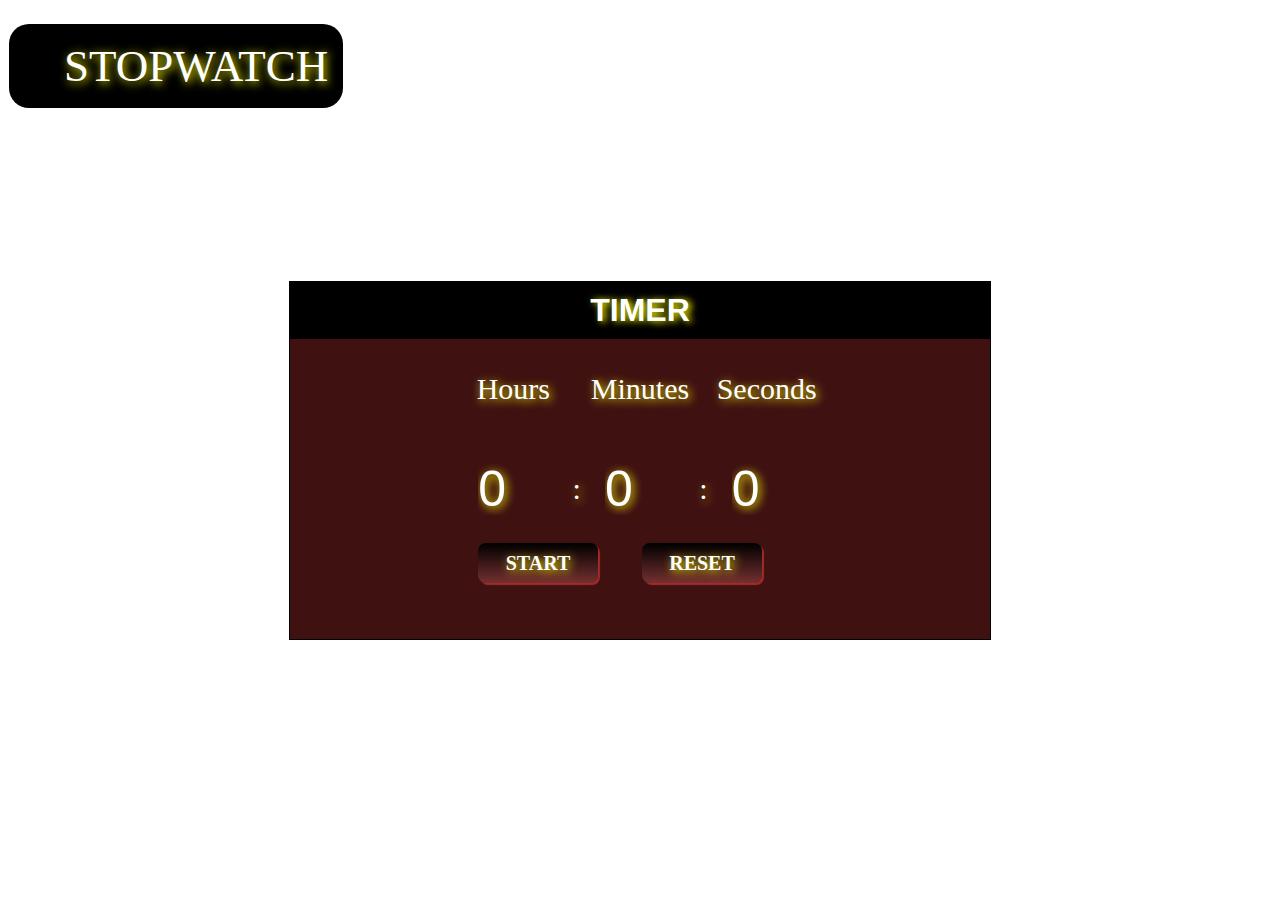
<file: codeclause2/Timer/index.html>
<!DOCTYPE html>
<html lang="en">

<head>
    <meta charset="UTF-8">
    <meta name="viewport" content="width=device-width, initial-scale=1.0">
    <meta http-equiv="X-UA-Compatible" content="ie=edge">
    <link rel="stylesheet" href="style.css">
    <title>Countdown Timer</title>
</head>

<body>
    <nav class="navbar">
        <ul>

            <li><a href="/Stopwatch/index.html">STOPWATCH</a></li>
        </ul>
    </nav>
    <div class="heading ">
        <h1 style="text-align: center; font-weight: bold; color: white; text-shadow: 3px 1px 7px yellow;">TIMER</h1>
    </div>
    <div id="container">
        <p id="hour-label" class="label">Hours</p>
        <p id="min-label" class="label">Minutes</p>
        <p id="sec-label" class="label">Seconds</p>
        <input id="hour" type="number" max="99" min="0" value="0" class="time">
        <p id="p1" class="semicolon">:</p><input id="minute" type="number" max="60" min="0" value="0" class="time">
        <p id="p2" class="semicolon">:</p><input id="sec" type="number" max="60" min="0" value="0" class="time">
        <button id="start" class="btn">Start</button>
        <button id="reset" class="btn">Reset</button>
    </div>
    <script src="main.js"></script>
</body>

</html>
</file>
<file: codeclause2/Timer/style.css>
/* timer */
html {
    display: flex;
    /* width: 800px; */
    justify-content: center;
    align-items: center;
    width: 100%;
    height: 100%;
    text-shadow: 2px 2px 10px yellow;
}

body {}

h1 {
    color: white;
    font-family: Arial, Helvetica, sans-serif;
    text-align: center;
}

#container {
    height: 300px;
    border: 1px solid black;
    width: 700px;
    background-color: rgb(63, 17, 17);
    color: white;
    display: grid;
    grid-template-columns: repeat(5, 1fr);
    grid-template-rows: repeat(3, 1fr);
}

/*label*/
.label {
    margin: 0;
    color: white;
    justify-self: center;
    align-self: center;
    font-size: 30px;
}

#hour-label {
    text-shadow: 2px 2px 10px yellow;
    grid-area: 1 / 2 / 1 / 3;
}

#min-label {
    grid-area: 1 / 3 / 1 / 4;
}

#sec-label {
    grid-area: 1 / 4 / 1 / 5;
}

/*times*/
.time {
    justify-self: center;
    align-self: center;
    color: white;
    border: none;
    background-color: #ffffff00;
    font-size: 50px;
    width: 70px;
    height: 50px;
}

#hour {
    color: white;
    grid-area: 2 / 2 / 2 / 3;
    text-shadow: 2px 2px 10px yellow;
}

.semicolon {
    justify-self: center;
    align-self: center;

    font-size: 30px;
    margin: 0;
}

#p1 {
    grid-area: 2 / 2 / 2 / 4;
}

#minute {
    color: white;
    text-shadow: 2px 2px 10px yellow;
    grid-area: 2 / 3 / 2 / 4;
}

#p2 {
    grid-area: 2 / 3 / 2 / 5;
}

#sec {
    color: white;
    text-shadow: 2px 2px 10px yellow;
    grid-area: 2 / 4 / 2 / 5;
}

/*buttons*/

.btn {

    margin: 20px;
    text-transform: uppercase;
    padding: 5px;
    border-radius: 8px;
    background: linear-gradient(black, rgb(116, 48, 48));
    border: none;
    color: white;
    font-family: 'Times New Roman', Times, serif;
    font-weight: bold;

    box-shadow: 2px 2px 1px brown;
}

button {
    width: 120px;
    height: 40px;
    font-size: 20px;
    margin: 5px 0px;
}

.btn:hover {
    cursor: pointer;
}

.btn:active {
    background: linear-gradient(rgba(255, 255, 255, 0.963), rgb(241, 241, 205));
    color: black;
}

#start {
    position: relative;
    top: 11.5rem;
    left: 10.5rem;
    text-shadow: 2px 2px 10px yellow;
}

#reset {
    position: relative;
    top: 11.5rem;
    right: 13rem;
    text-shadow: 2px 2px 10px yellow;
}

.navbar {
    position: absolute;
    top: 24px;
    width: auto;
    left: 9px;
    background-color: black;
    height: auto;
    border-radius: 20px;
}

ul {
    display: flex;
    justify-content: center;
    align-items: center;
}

a {
    margin: 15px;
    font-size: 45px;
    text-decoration: none;
    text-shadow: 2px 2px 10px yellow;
    color: white;
}

.heading {
    width: 702px;
    margin-bottom: -23px;
    line-height: 59px;
    background-color: black;
}
</file>
